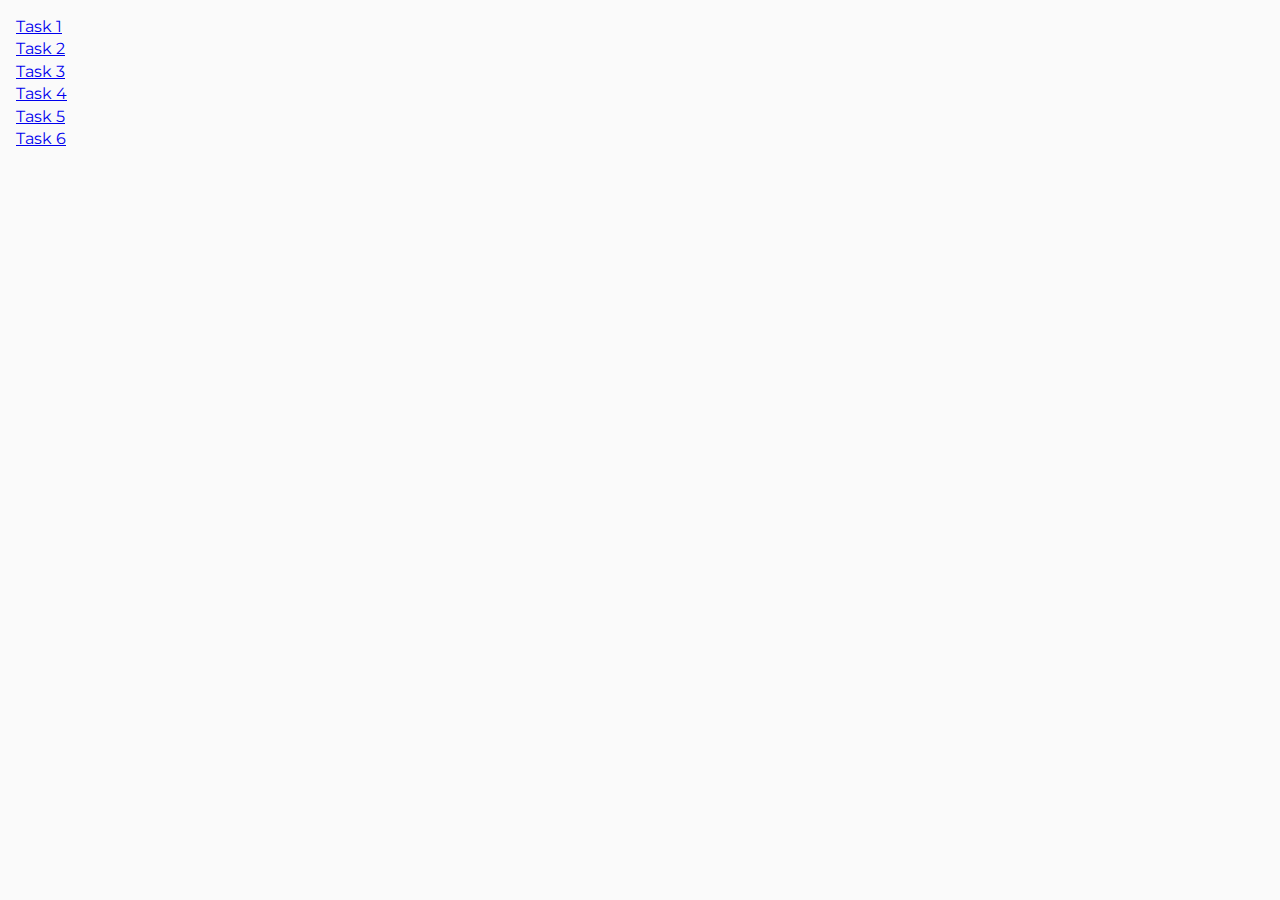
<file: index.html>
<!DOCTYPE html>
<html lang="en">
  <head>
    <meta charset="UTF-8" />
    <meta http-equiv="X-UA-Compatible" content="IE=edge" />
    <meta name="viewport" content="width=device-width, initial-scale=1.0" />
    <link rel="preconnect" href="https://fonts.googleapis.com" />
    <link rel="preconnect" href="https://fonts.gstatic.com" crossorigin />
    <link
      href="https://fonts.googleapis.com/css2?family=Montserrat:ital,wght@0,100..900;1,100..900&display=swap"
      rel="stylesheet"
    />
    <title>Homework 7</title>
    <link rel="stylesheet" href="./css/common.css" />
  </head>
  <body>
    <ul>
      <li><a href="./task-1.html">Task 1</a></li>
      <li><a href="./task-2.html">Task 2</a></li>
      <li><a href="./task-3.html">Task 3</a></li>
      <li><a href="./task-4.html">Task 4</a></li>
      <li><a href="./task-5.html">Task 5</a></li>
      <li><a href="./task-6.html">Task 6</a></li>
    </ul>
  </body>
</html>
</file>
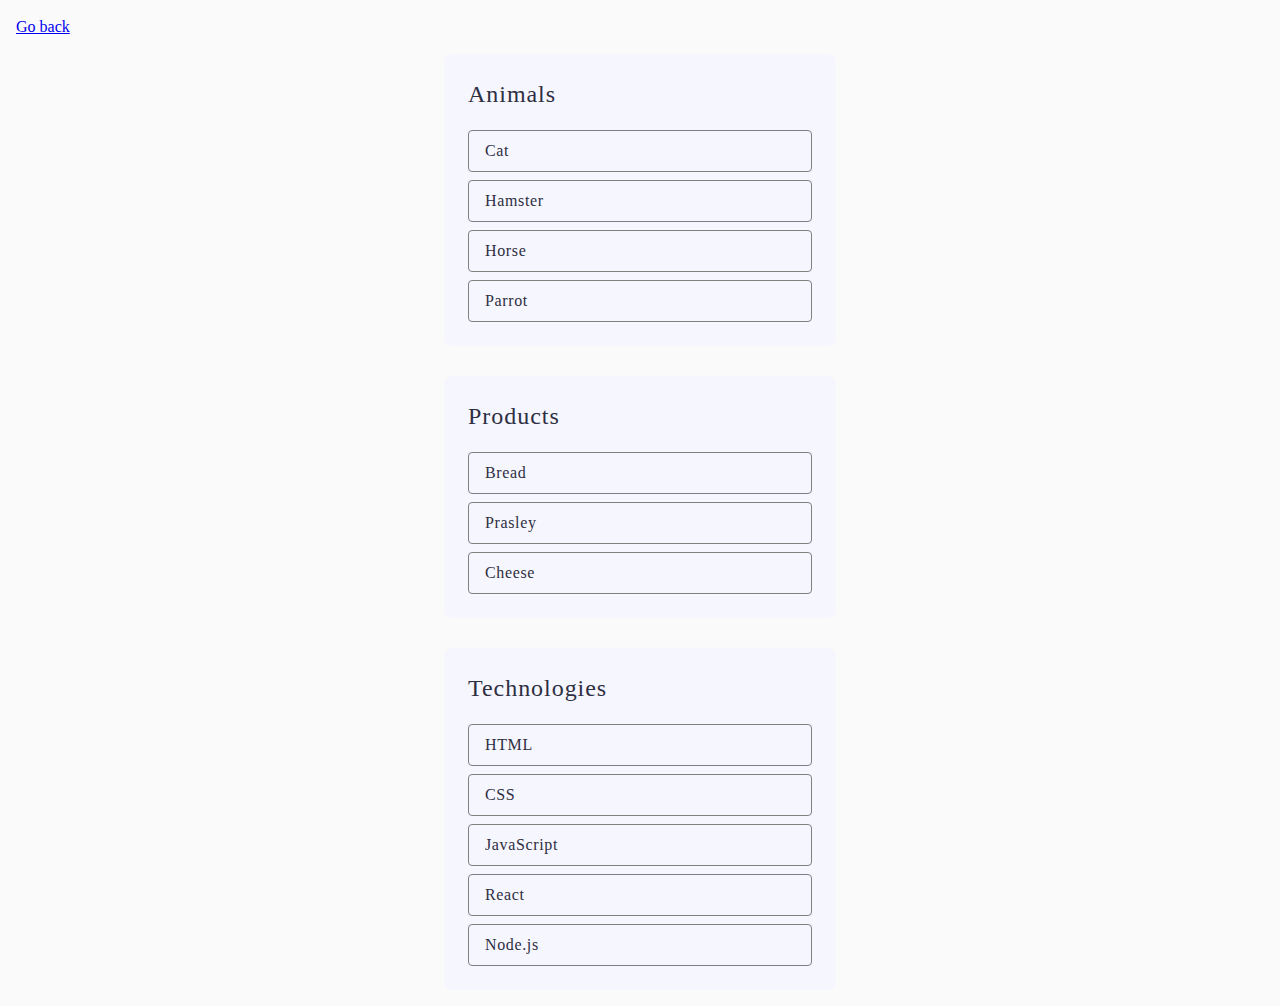
<file: task-1.html>
<!DOCTYPE html>
<html lang="en">
  <head>
    <meta charset="UTF-8" />
    <meta http-equiv="X-UA-Compatible" content="IE=edge" />
    <meta name="viewport" content="width=device-width, initial-scale=1.0" />
    <title>Task 1</title>
    <link rel="stylesheet" href="./css/common.css" />
  </head>
  <body>
    <p><a href="./index.html">Go back</a></p>

    <ul id="categories">
      <li class="item">
        <h2>Animals</h2>

        <ul>
          <li>Cat</li>
          <li>Hamster</li>
          <li>Horse</li>
          <li>Parrot</li>
        </ul>
      </li>
      <li class="item">
        <h2>Products</h2>

        <ul>
          <li>Bread</li>
          <li>Prasley</li>
          <li>Cheese</li>
        </ul>
      </li>
      <li class="item">
        <h2>Technologies</h2>

        <ul>
          <li>HTML</li>
          <li>CSS</li>
          <li>JavaScript</li>
          <li>React</li>
          <li>Node.js</li>
        </ul>
      </li>
    </ul>

    <script src="./js/task-1.js" type="module"></script>
  </body>
</html>
</file>
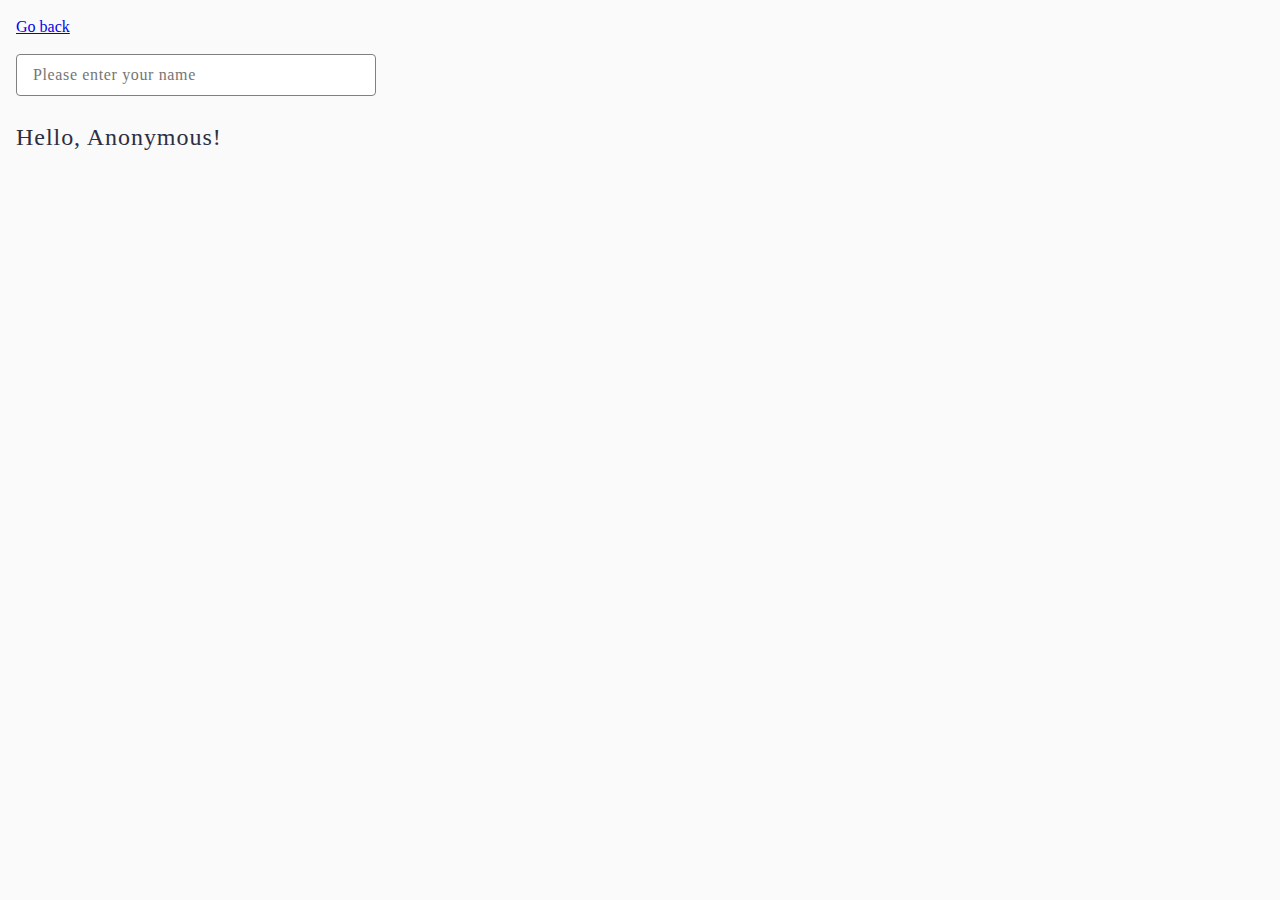
<file: task-3.html>
<!DOCTYPE html>
<html lang="en">
  <head>
    <meta charset="UTF-8" />
    <meta http-equiv="X-UA-Compatible" content="IE=edge" />
    <meta name="viewport" content="width=device-width, initial-scale=1.0" />
    <title>Task 3</title>
    <link rel="stylesheet" href="./css/common.css" />
  </head>
  <body>
    <p><a href="./index.html">Go back</a></p>

    <input type="text" id="name-input" placeholder="Please enter your name" />
    <h1>Hello, <span id="name-output">Anonymous</span>!</h1>

    <script src="./js/task-3.js" type="module"></script>
  </body>
</html>
</file>
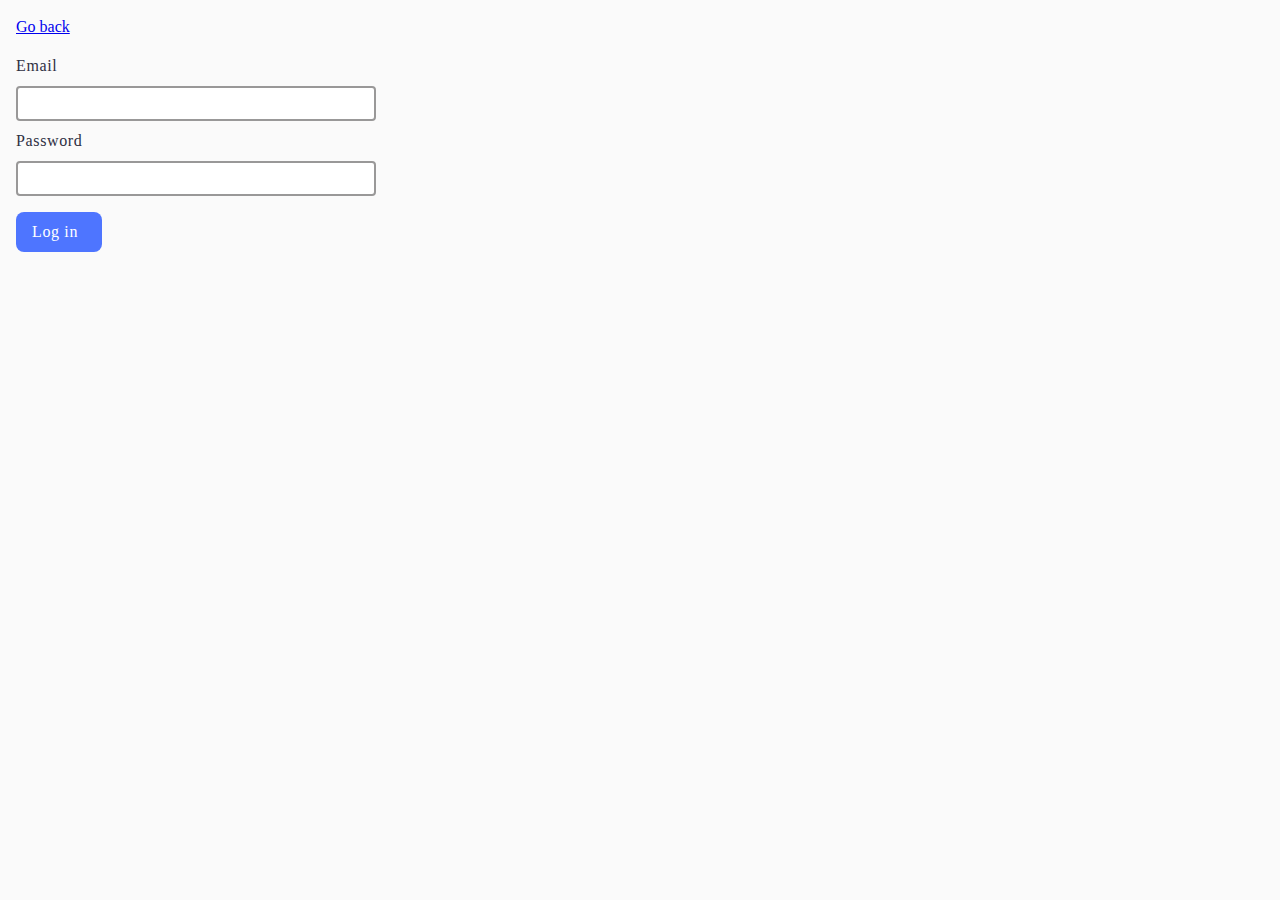
<file: task-4.html>
<!DOCTYPE html>
<html lang="en">
  <head>
    <meta charset="UTF-8" />
    <meta http-equiv="X-UA-Compatible" content="IE=edge" />
    <meta name="viewport" content="width=device-width, initial-scale=1.0" />
    <title>Task 4</title>
    <link rel="stylesheet" href="./css/common.css" />
  </head>
  <body>
    <p><a href="./index.html">Go back</a></p>

    <form class="login-form">
      <label for="email-label"> Email </label>
      <input id="email-label" type="email" name="email" />

      <label for="pass-label"> Password </label>
      <input id="pass-label" type="password" name="password" />

      <button type="submit">Log in</button>
    </form>

    <script src="./js/task-4.js" type="module"></script>
  </body>
</html>
</file>
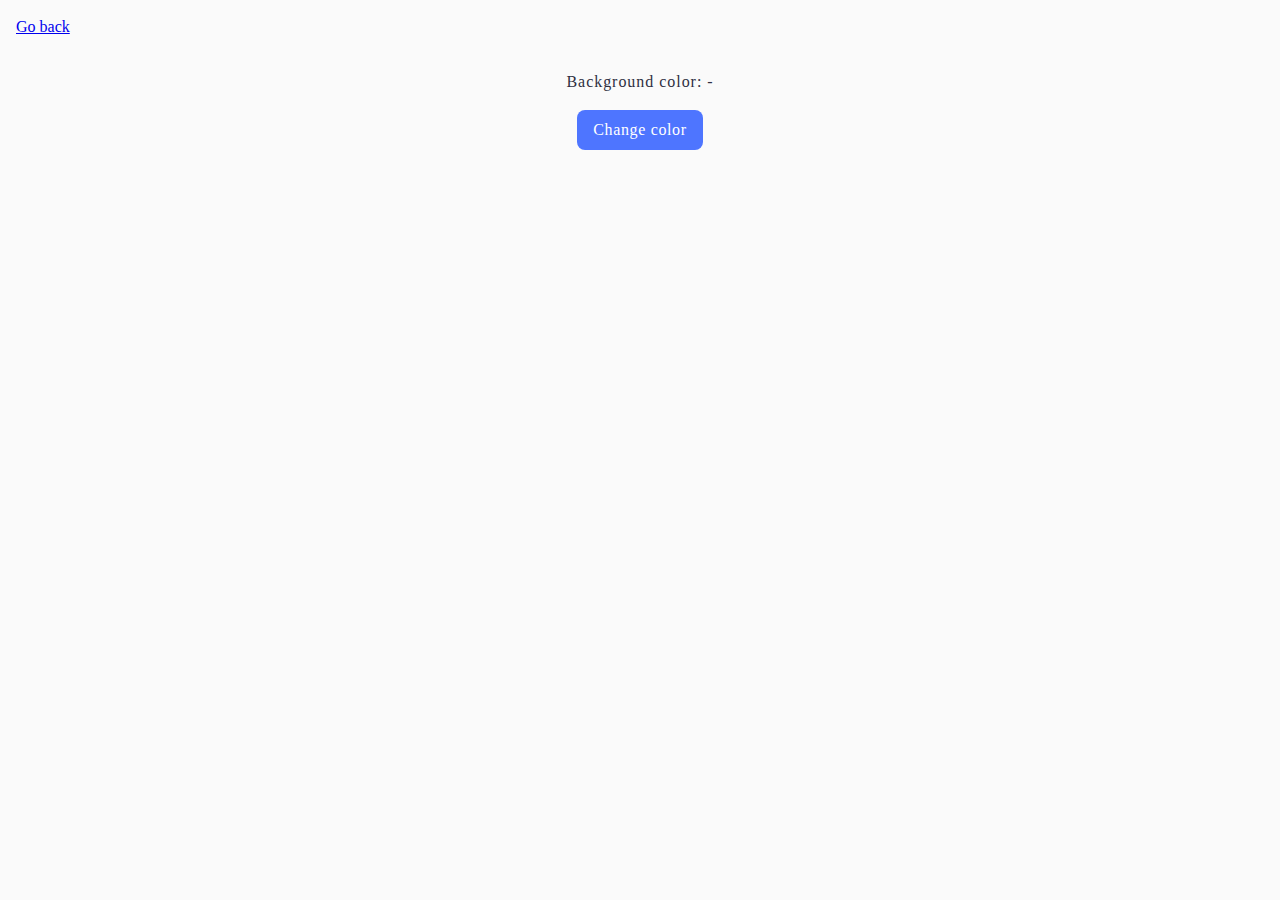
<file: task-5.html>
<!DOCTYPE html>
<html lang="en">
  <head>
    <meta charset="UTF-8" />
    <meta http-equiv="X-UA-Compatible" content="IE=edge" />
    <meta name="viewport" content="width=device-width, initial-scale=1.0" />
    <title>Task 5</title>
    <link rel="stylesheet" href="./css/common.css" />
  </head>
  <body>
    <p><a href="./index.html">Go back</a></p>

    <div class="widget">
      <p>Background color: <span class="color">-</span></p>
      <button type="button" class="change-color">Change color</button>
    </div>

    <script src="./js/task-5.js" type="module"></script>
  </body>
</html>
</file>
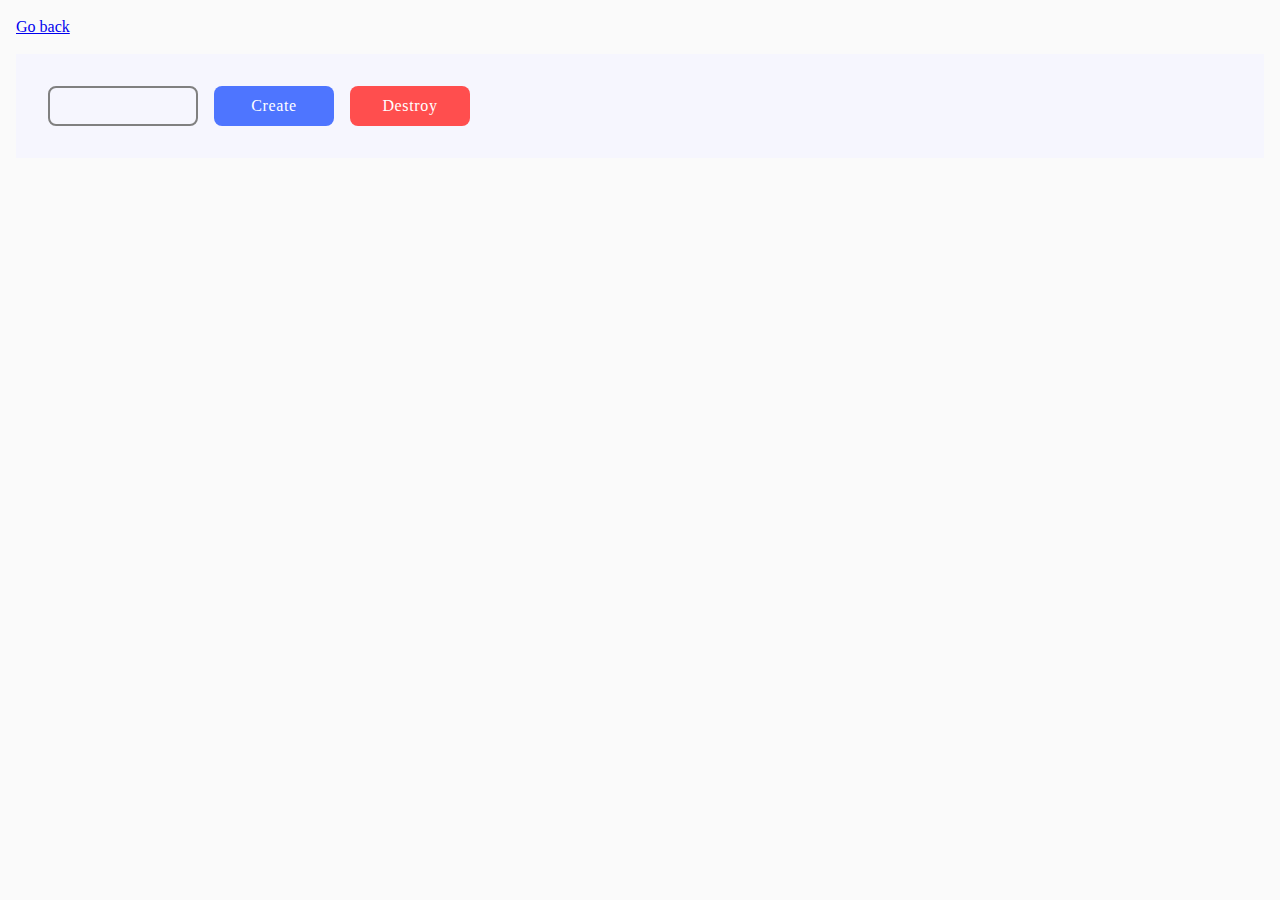
<file: task-6.html>
<!DOCTYPE html>
<html lang="en">
  <head>
    <meta charset="UTF-8" />
    <meta http-equiv="X-UA-Compatible" content="IE=edge" />
    <meta name="viewport" content="width=device-width, initial-scale=1.0" />
    <title>Task 6</title>
    <link rel="stylesheet" href="./css/common.css" />
  </head>
  <body>
    <p><a href="./index.html">Go back</a></p>

    <div id="controls">
      <input type="number" min="1" max="100" step="1" />
      <button type="button" data-create>Create</button>
      <button type="button" data-destroy>Destroy</button>
    </div>

    <div id="boxes"></div>

    <script src="./js/task-6.js" type="module"></script>
  </body>
</html>
</file>
<file: css/common.css>
* {
  box-sizing: border-box;
}
h1,
h2,
h3 {
  margin: 0;
  padding: 0;
}
ul {
  margin: 0;
  padding: 0;
}

li {
  margin: 0;
  padding: 0;
  list-style: none;
}

body {
  margin: 16px;
  font-family: "Montserrat";
  background-color: #fafafa;
  color: #212121;
  line-height: 1.4;
}

/* ==========TASK-1========== */

#categories {
  display: flex;
  flex-direction: column;
  align-items: center;
  gap: 30px;
}
.item > h2 {
  color: #2e2f42;
  font-family: Montserrat;
  font-size: 24px;
  font-weight: 500;
  line-height: 32px;
  letter-spacing: 0.04em;
  text-align: left;
  margin-bottom: 20px;
}
.item {
  background-color: #f6f6fe;
  width: 392px;
  padding: 24px;
  justify-content: center;
  border-radius: 8px;
}
.item > ul > li {
  border: 1px solid #808080;
  border-radius: 4px;
  color: #2e2f42;
  padding: 8px 16px;
  font-family: Montserrat;
  font-size: 16px;
  font-weight: 400;
  line-height: 24px;
  letter-spacing: 0.04em;
  text-align: left;
}
.item > ul {
  display: flex;
  flex-direction: column;
  gap: 8px;
}

/* =========TASK-2======= */

img {
  width: 360px;
  height: 300px;
  margin: 0;
  padding: 0;
}

.gallery {
  max-width: 1200px;
  display: flex;
  justify-content: center;
  align-items: center;
  flex-wrap: wrap;
  gap: 20px;
}
.gallery > li {
  width: calc((100% - 60px) / 3);
}

/* =========TASK-3======= */

#name-input {
  width: 360px;
  font-family: Montserrat;
  font-size: 16px;
  font-weight: 400;
  line-height: 24px;
  letter-spacing: 0.04em;
  text-align: left;
  padding: 8px 16px;
  color: #2e2f42;
  border: 1px solid #808080;
  border-radius: 4px;
}
#name-input ~ h1 {
  font-family: Montserrat;
  font-size: 24px;
  font-weight: 500;
  line-height: 32px;
  letter-spacing: 0.04em;
  text-align: left;
  color: #2e2f42;
  margin-top: 25px;
}

/* =========TASK-4======= */

.login-form {
  display: flex;
  flex-direction: column;
  max-width: 360px;
  gap: 8px;
}

.login-form > input {
  border: 2px solid #999898;
  border-radius: 4px;
  padding: 8px 16px;
}

.login-form > button {
  max-width: 86px;
  margin-top: 8px;
  display: inline-block;
  font-family: Montserrat;
  font-size: 16px;
  font-weight: 400;
  line-height: 24px;
  letter-spacing: 0.04em;
  text-align: left;
  color: #ffffff;
  background-color: #4e75ff;
  padding: 8px 16px;
  border-radius: 8px;
  outline: none;
  border: none;
}
.login-form > button:hover {
  background-color: #6c8cff;
}

.login-form > label {
  font-family: Montserrat;
  font-size: 16px;
  font-weight: 400;
  line-height: 24px;
  letter-spacing: 0.04em;
  text-align: left;
  color: #2e2f42;
}

/* =========TASK-5======= */

.widget {
  display: flex;
  flex-direction: column;
  align-items: center;
  justify-content: center;
}

.widget > p {
  font-family: Montserrat;
  font-size: 16px;
  font-weight: 400;
  line-height: 24px;
  letter-spacing: 0.06em;
  text-align: left;
  color: #2e2f42;
}

.change-color {
  max-width: 148px;
  display: inline-block;
  font-family: Montserrat;
  font-size: 16px;
  font-weight: 400;
  line-height: 24px;
  letter-spacing: 0.04em;
  text-align: left;
  color: #ffffff;
  background-color: #4e75ff;
  padding: 8px 16px;
  border-radius: 8px;
  border: none;
}
.change-color:hover {
  background-color: #6c8cff;
}

/* =========TASK-6======= */
#controls {
  background-color: #f6f6fe;
  padding: 32px;
  display: flex;
  gap: 16px;
}
#boxes {
  margin-top: 16px;
  background-color: #f6f6fe;
  display: flex;
  flex-wrap: wrap;
  gap: 10px;
}
#controls > input {
  color: #2e2f42;
  width: 150px;
  background-color: #f6f6fe;
  border: 2px solid #808080;
  border-radius: 8px;
  padding-left: 70px;
}
button[data-create] {
  justify-content: center;
  width: 120px;
  display: flex;
  font-family: Montserrat;
  font-size: 16px;
  font-weight: 400;
  line-height: 24px;
  letter-spacing: 0.04em;
  text-align: left;
  color: #ffffff;
  background-color: #4e75ff;
  padding: 8px 16px;
  border-radius: 8px;
  border: none;
}
button[data-create]:hover {
  background-color: #6c8cff;
}

button[data-destroy] {
  display: flex;
  justify-content: center;
  width: 120px;
  font-family: Montserrat;
  font-size: 16px;
  font-weight: 400;
  line-height: 24px;
  letter-spacing: 0.04em;
  text-align: left;
  color: #ffffff;
  background-color: #ff4e4e;
  padding: 8px 16px;
  border-radius: 8px;
  border: none;
}
button[data-destroy]:hover {
  background-color: #ff7070;
}
</file>
